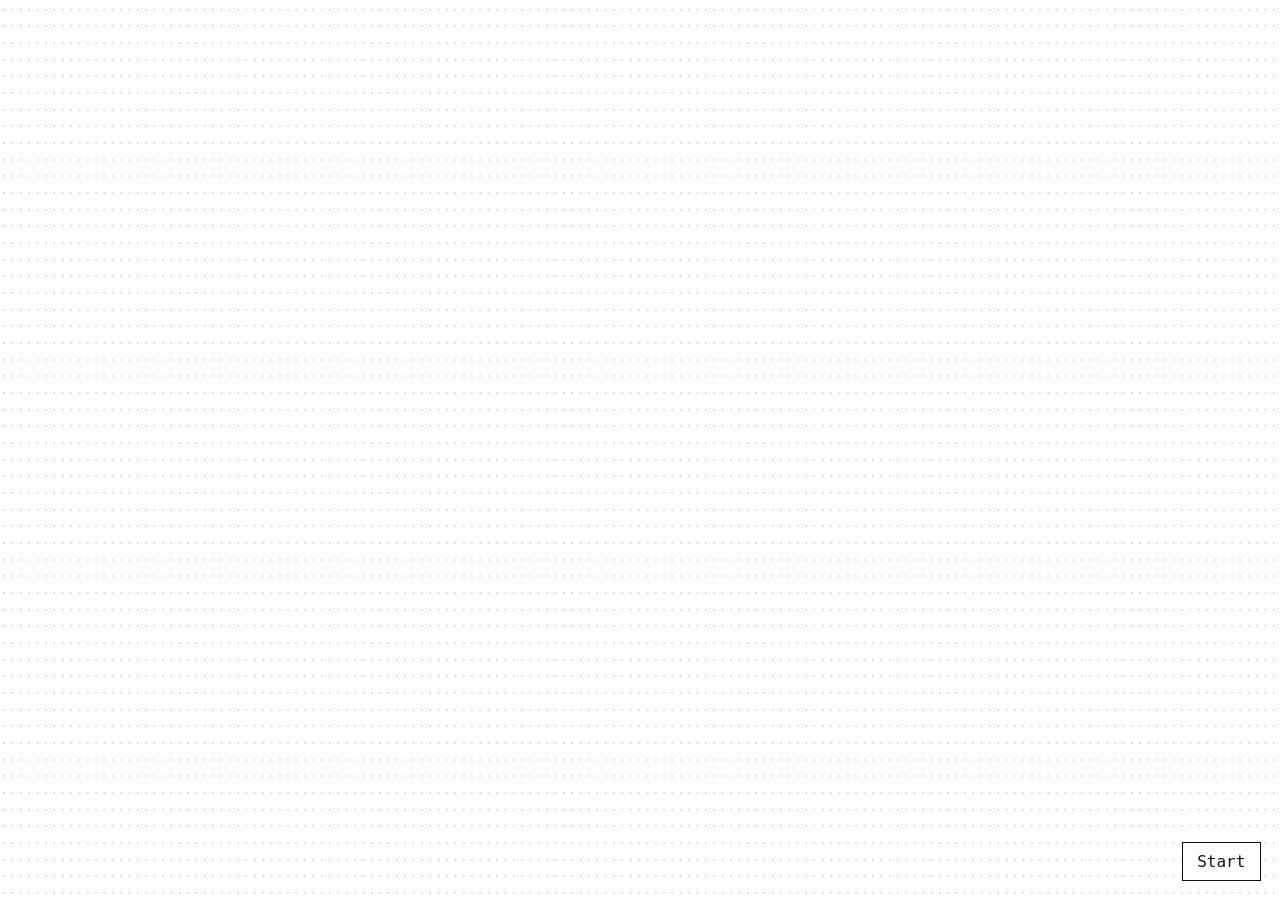
<file: spaces/garden/index.html>
<!doctype html>
<html lang="en">
<head>
  <meta charset="utf-8">
  <meta name="viewport" content="width=device-width, initial-scale=1">
  <title>garden</title>
  <link rel="stylesheet" href="garden.css">
</head>
<body>
  <main id="garden" aria-label="A generative piano visualized as an ASCII field">
    <canvas id="garden-field" aria-hidden="true"></canvas>
    <p id="garden-title" hidden>
      <span>aisatsana</span>
      <span>aphex twin</span>
      <span class="garden-credit">generative.fm</span>
      <span>alex bainter</span>
    </p>
    <div id="garden-controls">
      <a id="garden-home" href="https://wesl.ee/" hidden>Home</a>
      <button id="garden-toggle" type="button">Start</button>
    </div>
    <p id="garden-status" role="status" aria-live="polite"></p>
  </main>
  <script src="tone.js"></script>
  <script src="regenerator-runtime.js"></script>
  <script src="piece-aisatsana.js"></script>
  <script src="garden.js"></script>
</body>
</html>
</file>
<file: spaces/garden/garden.css>
html:has(#garden),
body:has(#garden) {
  width: 100%;
  height: 100%;
  margin: 0;
  overflow: hidden;
}

#garden {
  position: fixed;
  inset: 0;
  z-index: 1000;
  overflow: hidden;
  color-scheme: light;
  background: #fff;
  color: #111;
  font: 16px/1.2 ui-monospace, SFMono-Regular, Menlo, Monaco, Consolas, monospace;
  text-align: left;
}

#garden-field {
  display: block;
  width: 100%;
  height: 100%;
}

#garden-title {
  position: absolute;
  top: 50%;
  left: 50%;
  margin: 0;
  padding: .25em .6em;
  transform: translate(-50%, -50%);
  background: #fff;
  font-weight: normal;
  opacity: 0;
  pointer-events: none;
  white-space: nowrap;
}

#garden-title.blooming {
  animation: garden-title-bloom 5.5s ease-out forwards;
}

#garden-title span {
  display: block;
  text-align: center;
}

#garden-title .garden-credit {
  margin-top: 1.2em;
}

@keyframes garden-title-bloom {
  0%, 55% { opacity: 1; }
  100% { opacity: 0; }
}

#garden button,
#garden-home {
  display: inline-block;
  padding: .55em .9em;
  border: 1px solid #111;
  border-radius: 0;
  background: #fff;
  color: #111;
  font: inherit;
  cursor: pointer;
  line-height: normal;
  text-decoration: none;
}

#garden button:hover,
#garden button:focus-visible,
#garden-home:hover,
#garden-home:focus-visible {
  background: #111;
  color: #fff;
}

#garden button:disabled {
  cursor: wait;
  color: #777;
}

#garden-controls {
  position: absolute;
  right: 2ch;
  bottom: 2ch;
  display: flex;
  gap: .75ch;
  align-items: center;
}

#garden-home[hidden] {
  display: none;
}

#garden-status {
  position: absolute;
  left: 2ch;
  bottom: 2ch;
  margin: 0;
  color: #555;
  font-size: .8em;
}

@media (prefers-color-scheme: dark) {
  #garden {
    color-scheme: dark;
  }

  #garden,
  #garden button,
  #garden-home,
  #garden-title {
    background: #080808;
    color: #eee;
    border-color: #eee;
  }

  #garden button:hover,
  #garden button:focus-visible,
  #garden-home:hover,
  #garden-home:focus-visible {
    background: #eee;
    color: #080808;
  }

  #garden-status {
    color: #aaa;
  }
}
</file>
<file: spaces/teardrops/garden.css>
html:has(#garden),
body:has(#garden) {
  width: 100%;
  height: 100%;
  margin: 0;
  overflow: hidden;
}

#garden {
  position: fixed;
  inset: 0;
  z-index: 1000;
  overflow: hidden;
  color-scheme: light;
  background: #fff;
  color: #111;
  font: 16px/1.2 ui-monospace, SFMono-Regular, Menlo, Monaco, Consolas, monospace;
  text-align: left;
}

#garden-field {
  display: block;
  width: 100%;
  height: 100%;
}

#garden-title {
  position: absolute;
  top: 50%;
  left: 50%;
  margin: 0;
  padding: .25em .6em;
  transform: translate(-50%, -50%);
  background: #fff;
  font-weight: normal;
  opacity: 0;
  pointer-events: none;
  white-space: nowrap;
}

#garden-title.blooming {
  animation: garden-title-bloom 5.5s ease-out forwards;
}

#garden-title span {
  display: block;
  text-align: center;
}

#garden-title .garden-credit {
  margin-top: 1.2em;
}

@keyframes garden-title-bloom {
  0%, 55% { opacity: 1; }
  100% { opacity: 0; }
}

#garden button,
#garden-home {
  display: inline-block;
  padding: .55em .9em;
  border: 1px solid #111;
  border-radius: 0;
  background: #fff;
  color: #111;
  font: inherit;
  cursor: pointer;
  line-height: normal;
  text-decoration: none;
  -webkit-tap-highlight-color: transparent;
}

#garden button:focus-visible,
#garden-home:focus-visible {
  outline: 2px solid currentColor;
  outline-offset: 2px;
}

@media (hover: hover) {
  #garden button:hover,
  #garden-home:hover {
    background: #111;
    color: #fff;
  }
}

#garden button:disabled {
  cursor: wait;
  color: #777;
}

#garden-controls {
  position: absolute;
  right: 2ch;
  bottom: 2ch;
  display: flex;
  gap: .75ch;
  align-items: center;
}

#garden-home[hidden] {
  display: none;
}

#garden-status {
  position: absolute;
  left: 2ch;
  bottom: 2ch;
  margin: 0;
  color: #555;
  font-size: .8em;
}

@media (prefers-color-scheme: dark) {
  #garden {
    color-scheme: dark;
  }

  #garden,
  #garden button,
  #garden-home,
  #garden-title {
    background: #080808;
    color: #eee;
    border-color: #eee;
  }

  #garden-status {
    color: #aaa;
  }
}

@media (prefers-color-scheme: dark) and (hover: hover) {
  #garden button:hover,
  #garden-home:hover {
    background: #eee;
    color: #080808;
  }
}
</file>
